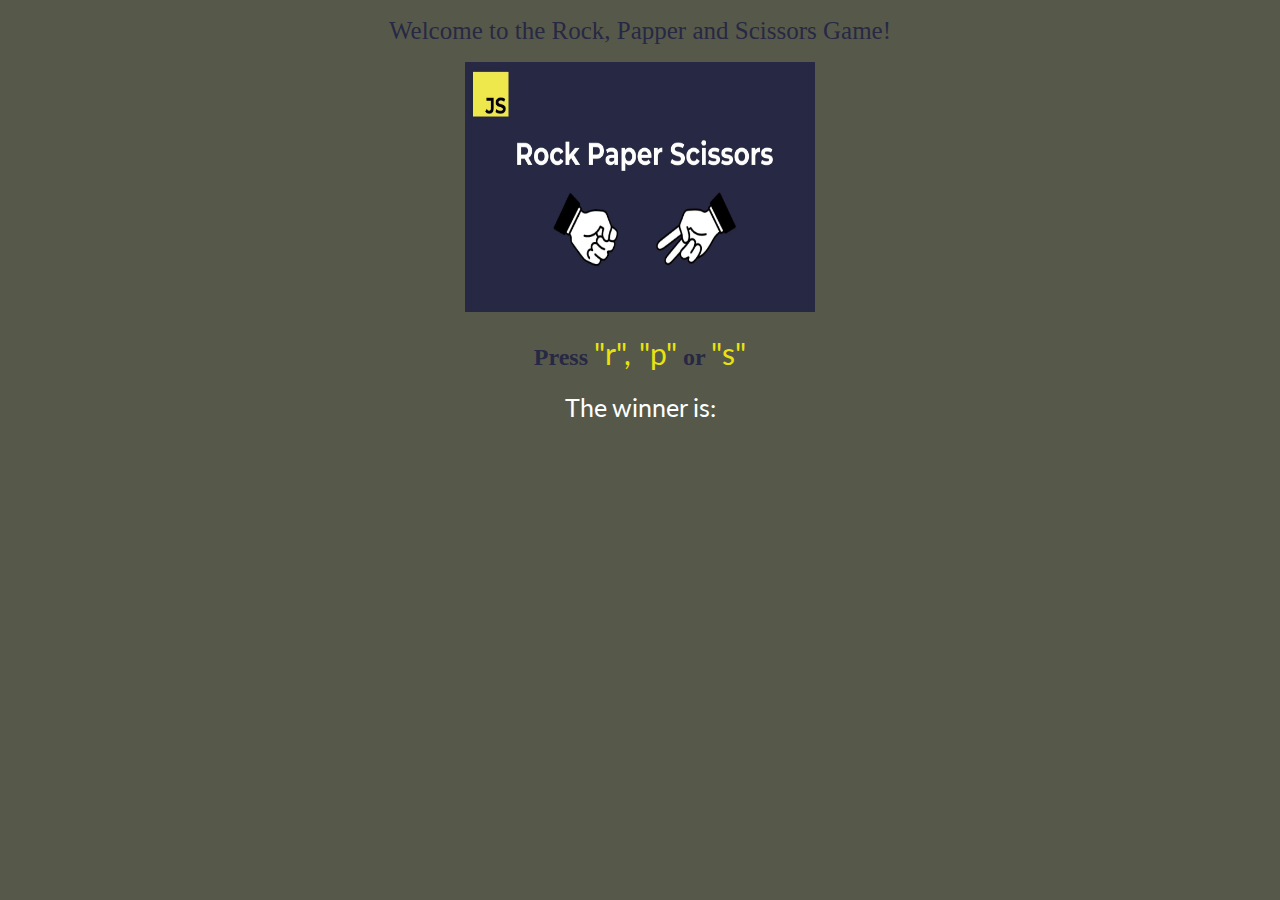
<file: index.html>
<!DOCTYPE html>
<html lang="en-us">
  <head>
    <meta charset="UTF-8" />
    <title>Rock Paper Scissors</title>
    <link rel="stylesheet" href="style.css" />
    <link rel="stylesheet"
    href="http://fonts.googleapis.com/css?family=Lato:100,300,400">
  </head>

  <body>
    <!-- Game interface section -->
    <section class="main_game">
      <h1>Welcome to the Rock, Papper and Scissors Game!</h1>
      <img
        id="bio-photo"
        src="image/rps.jpg"
        alt="rps game banner"
        height="250"
        width="350"
      />
      <div id="game">
        <h2 id="do_it">Press <span>"r", "p"</span> or <span>"s"</span></h2>
        <h2 id="show_result">The winner is:</h2>
        <h2 id="result"></h2>
      </div>
    </section>

    <!-- Javascript part-->

    <script type="text/javascript">
      let possibleChoices = ["r", "p", "s"];

      const gameTable = createTable();

      document.addEventListener("keyup", event => {
        let userChoice = event.key;
        if (!possibleChoices.includes(userChoice)) {
          return;
        }
        gameLogic(userChoice);
      });

      function gameLogic(choice) {
        let computerGuess =
          possibleChoices[Math.floor(Math.random() * possibleChoices.length)];
        let result = gameTable[choice][computerGuess];
        console.log(
          `User entered ${choice}, computer chose ${computerGuess}, who won? ${result}`
        );
        showMeResult(result);
      }

      function showMeResult(result) {
        const labels = ["draw.png", "human.png", "computer.png"];
        document.getElementById(
          "result"
        ).innerHTML = `<img src="image/${labels[result]}" width="100" height="100"/>`;
      }

      function createTable() {
        let table = {};
        table["s"] = {};
        table["s"]["s"] = 0;
        table["s"]["r"] = 2;
        table["s"]["p"] = 1;
        table["r"] = {};
        table["r"]["s"] = 1;
        table["r"]["r"] = 0;
        table["r"]["p"] = 2;
        table["p"] = {};
        table["p"]["s"] = 2;
        table["p"]["r"] = 1;
        table["p"]["p"] = 0;
        return table;
      }
    </script>
  </body>
</html>
</file>
<file: style.css>
body {
    text-align: center;
    background-color: #56594A;
}

/* background-image: url("immage/2b87ce43e374d83b194fa4fe69745d9a.png");
    background-repeat: no-repeat;
    background-position: right top; 
}*/

span {
    font-size: 30px;
    font-family: "Lato", "Open Sans", "Helvetica Neue";
    color: rgb(233, 226, 14);
    font-weight: 400;
}

h1 {
    color: #272844;
    font-size: 25px;
    font-weight: 200;
}

/* #img_left {
    float: left;
}

#img_right {
    float: right;
} */

img {
    margin: 0 30px;
}

.game {
    margin: 0 100px;
}

#show_result {
    color: white;
    font-weight: 400;
    font-family: "Lato", "Open Sans", "Helvetica Neue";
    font-size: 25px;
}

#do_it {
    color: #272844;
}
</file>
